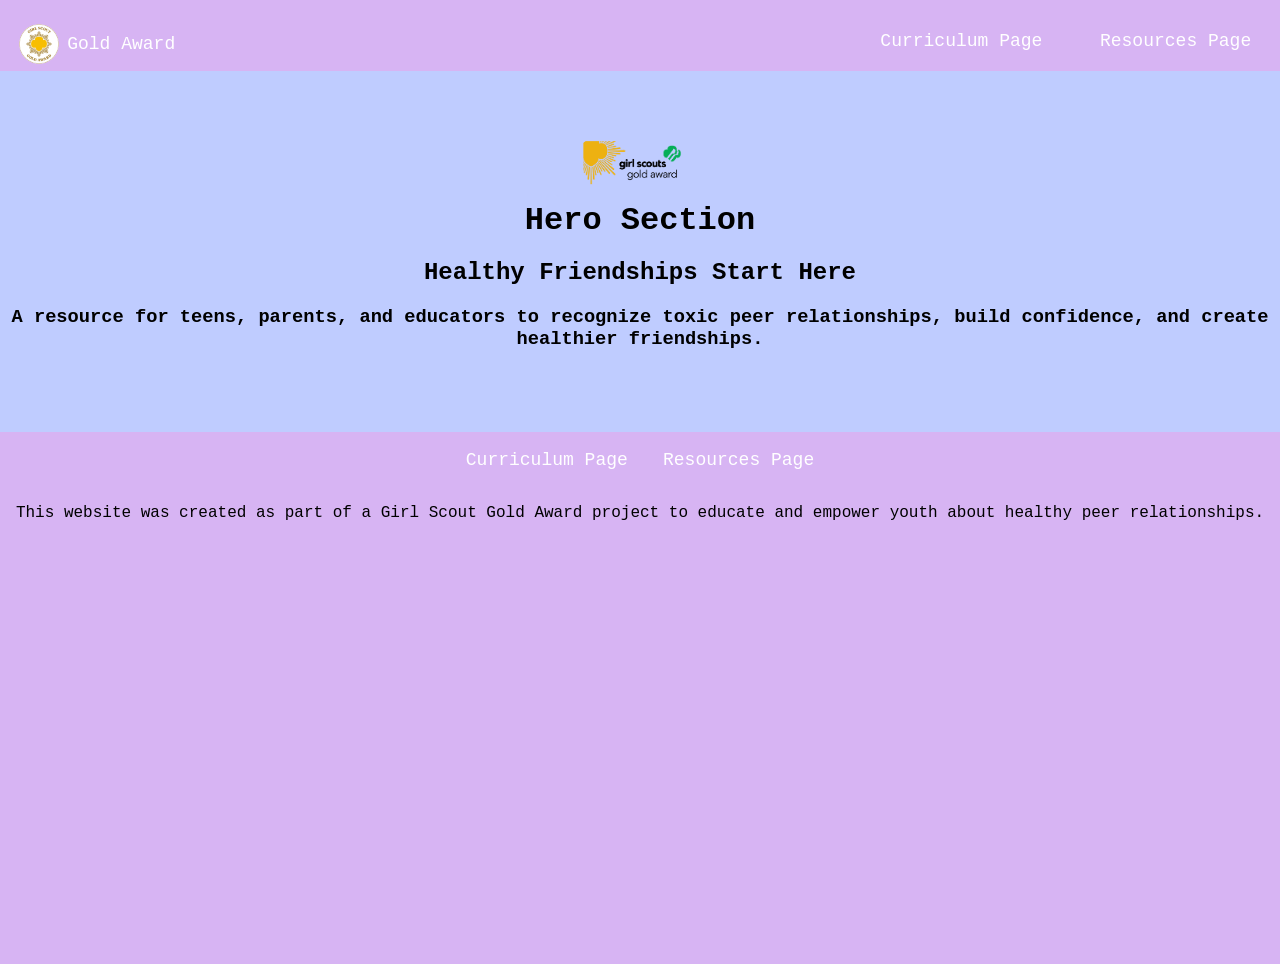
<file: index.html>
<!DOCTYPE html>
<html lang="en">
<link rel="stylesheet" href="stylesheet.css">
<head>
    <meta charset="UTF-8">
    <meta name="viewport" content="width=device-width, initial-scale=1.0">
    <title>Friendship 101</title>
</head>
<body>
    <div>
        <!-- Fixed Navigation Bar -->
        <nav>
            <!-- Home Button with Image Icon on the Left -->
            <a href="index.html" class="home-button">
                <img src="Images/HomePage/GoldAwardLogo.png" alt="Gold Award" class="home-icon"> Gold Award
            </a>
            <a href="Curriculum.html">Curriculum Page</a>
            <a href="Resources.html">Resources Page</a>
        </nav>
    </div>
    <div class="Header">
        <img src="Images/HomePage/GoldAwardRect.png" alt="Gold Award" class="profile-icon">

        <h1>Hero Section</h1>
        <h2>Healthy Friendships Start Here</h2>
        <h3>A resource for teens, parents, and educators to recognize toxic peer relationships, build confidence, and create healthier friendships.</h3>

    </div>

    <footer> 
        <br>
        <a href="Curriculum.html">Curriculum Page</a>
        <a href="Resources.html">Resources Page</a>
        <p><br>This website was created as part of a Girl Scout Gold Award project to educate and empower youth about healthy peer relationships.</p>
        <div class="footerRect"></div>
        </div>  
    </footer>
</body>
</html>
</file>
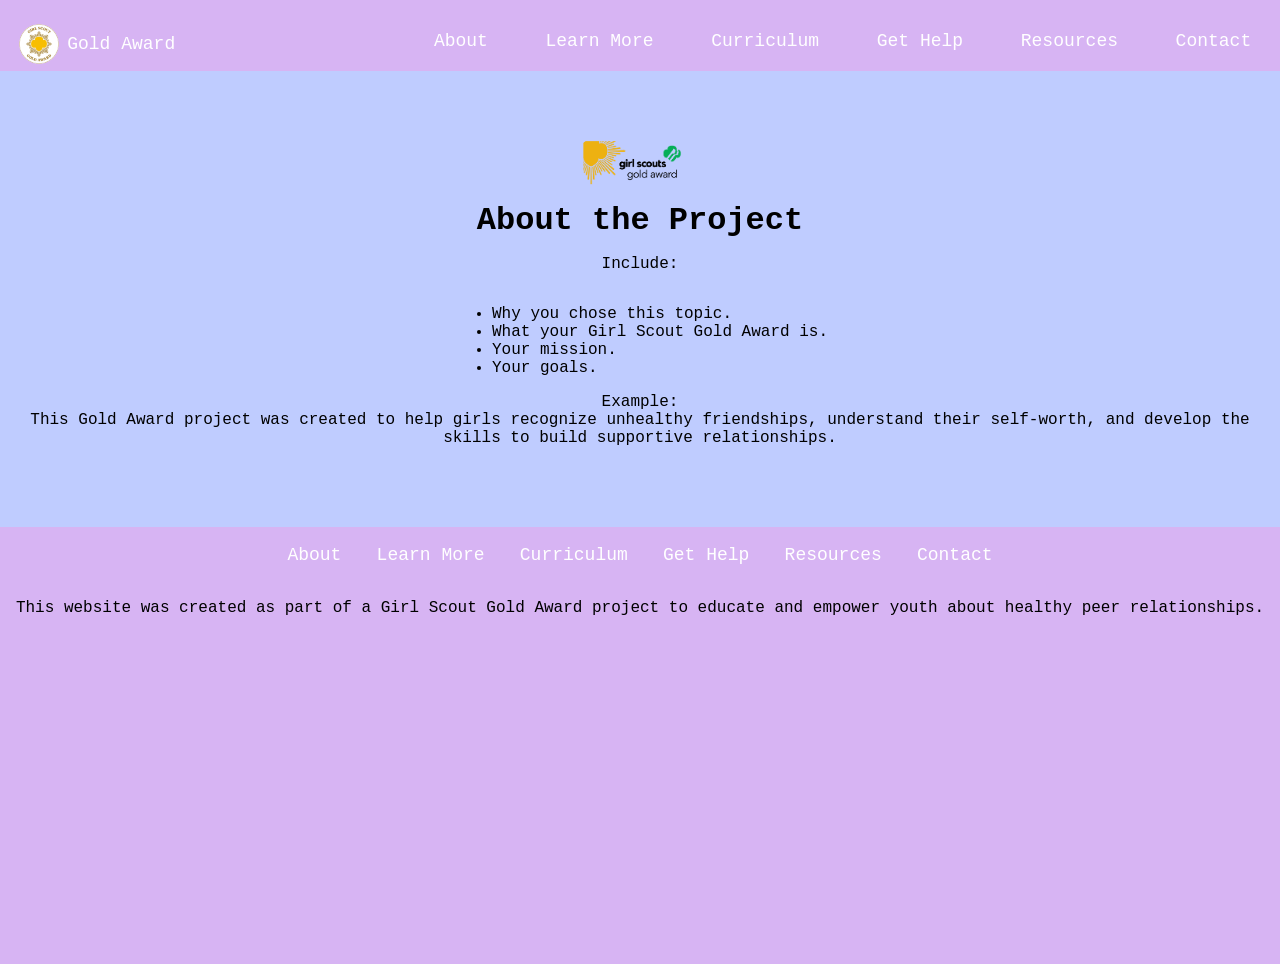
<file: About.html>
<!DOCTYPE html>
<html lang="en">
<link rel="stylesheet" href="stylesheet.css">
<head>
    <meta charset="UTF-8">
    <meta name="viewport" content="width=device-width, initial-scale=1.0">
    <title>About the Project Page</title>
</head>
<body>
    <div>
        <!-- Fixed Navigation Bar -->
        <nav>
            <!-- Home Button with Image Icon on the Left -->
            <a href="index.html" class="home-button">
                <img src="Images/HomePage/GoldAwardLogo.png" alt="Gold Award" class="home-icon"> Gold Award
            </a>
            <a href="About.html">About</a>
            <a href="LearnMore.html">Learn More</a>
            <a href="Curriculum.html">Curriculum</a>
            <a href="GetHelp.html">Get Help</a>
            <a href="Resources.html">Resources</a>
            <a href="Contact.html">Contact</a>
        </nav>
    </div>
    <div class="Header">
        <img src="Images/HomePage/GoldAwardRect.png" alt="Gold Award" class="profile-icon">

        <h1>About the Project</h1>
        <p>Include: <br>
            <ul>
                <li>Why you chose this topic. </li>
                <li>What your Girl Scout Gold Award is. </li>
                <li>Your mission.</li>
                <li>Your goals. </li>
            </ul>
            <br>Example: <br>
            This Gold Award project was created to help girls recognize unhealthy friendships, understand their self-worth, and develop the skills to build supportive relationships.
        </p>

    </div>

    <footer> 
        <br>
        <a href="About.html">About</a>
        <a href="LearnMore.html">Learn More</a>
        <a href="Curriculum.html">Curriculum</a>
        <a href="GetHelp.html">Get Help</a>
        <a href="Resources.html">Resources</a>
        <a href="Contact.html">Contact</a>
        <p><br>This website was created as part of a Girl Scout Gold Award project to educate and empower youth about healthy peer relationships.</p>
        <div class="footerRect"></div>
        </div>  
    </footer>
</body>
</html>
</file>
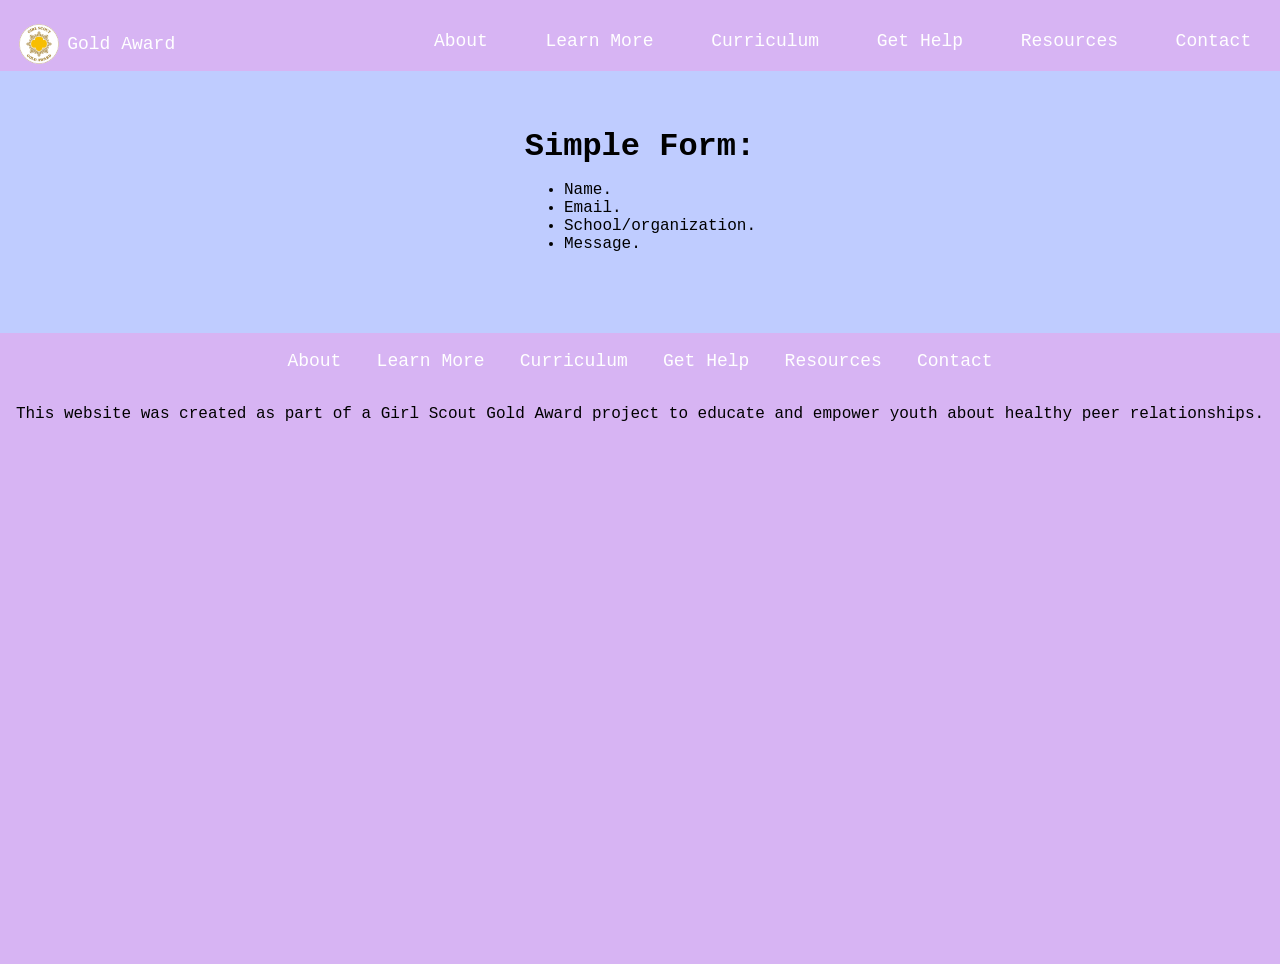
<file: Contact.html>
<!DOCTYPE html>
<html lang="en">
<link rel="stylesheet" href="stylesheet.css">
<head>
    <meta charset="UTF-8">
    <meta name="viewport" content="width=device-width, initial-scale=1.0">
    <title>Contact Page</title>
</head>
<body>
    <div>
        <!-- Fixed Navigation Bar -->
        <nav>
            <!-- Home Button with Image Icon on the Left -->
            <a href="index.html" class="home-button">
                <img src="Images/HomePage/GoldAwardLogo.png" alt="Gold Award" class="home-icon"> Gold Award
            </a>
            <a href="About.html">About</a>
            <a href="LearnMore.html">Learn More</a>
            <a href="Curriculum.html">Curriculum</a>
            <a href="GetHelp.html">Get Help</a>
            <a href="Resources.html">Resources</a>
            <a href="Contact.html">Contact</a>
        </nav>
    </div>
    <div class="Header">
        <h1>Simple Form:</h1>
        <ul>
            <li>Name. </li>
            <li>Email. </li>
            <li>School/organization. </li>
            <li>Message. </li>
        </ul>

    </div>

    <footer> 
        <br>
        <a href="About.html">About</a>
        <a href="LearnMore.html">Learn More</a>
        <a href="Curriculum.html">Curriculum</a>
        <a href="GetHelp.html">Get Help</a>
        <a href="Resources.html">Resources</a>
        <a href="Contact.html">Contact</a>
        <p><br>This website was created as part of a Girl Scout Gold Award project to educate and empower youth about healthy peer relationships.</p>
        <div class="footerRect"></div>
        </div>  
    </footer>
</body>
</html>
</file>
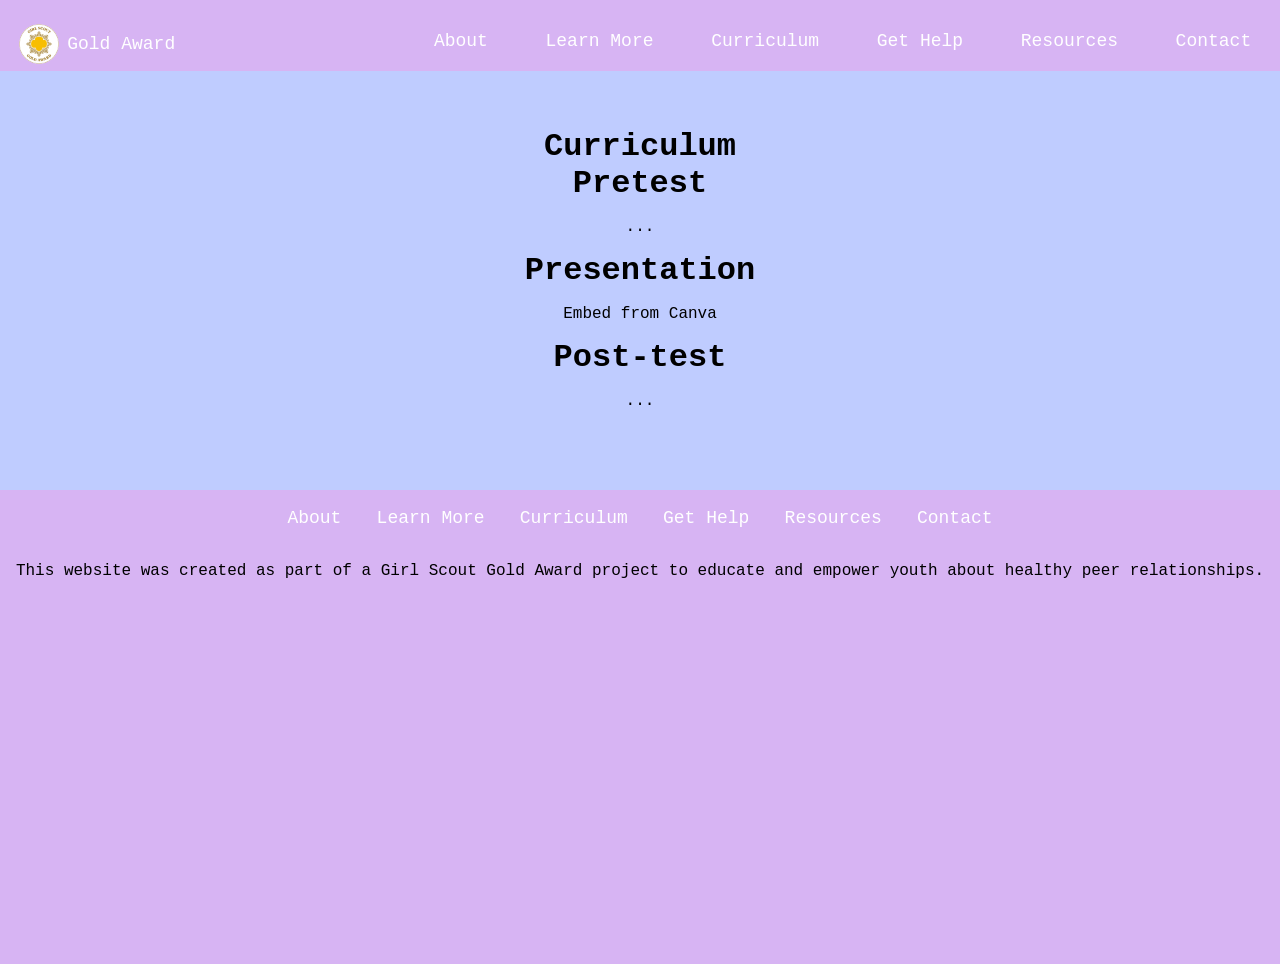
<file: Curriculum.html>
<!DOCTYPE html>
<html lang="en">
<link rel="stylesheet" href="stylesheet.css">
<head>
    <meta charset="UTF-8">
    <meta name="viewport" content="width=device-width, initial-scale=1.0">
    <title>Curriculum Page</title>
</head>
<body>
    <div>
        <!-- Fixed Navigation Bar -->
        <nav>
            <!-- Home Button with Image Icon on the Left -->
            <a href="index.html" class="home-button">
                <img src="Images/HomePage/GoldAwardLogo.png" alt="Gold Award" class="home-icon"> Gold Award
            </a>
            <a href="About.html">About</a>
            <a href="LearnMore.html">Learn More</a>
            <a href="Curriculum.html">Curriculum</a>
            <a href="GetHelp.html">Get Help</a>
            <a href="Resources.html">Resources</a>
            <a href="Contact.html">Contact</a>
        </nav>
    </div>
    <div class="Header">
        <h1>Curriculum</h1>
        <h1>Pretest</h1>
        <p>...</p>
        <h1>Presentation</h1>
        <p>Embed from Canva</p>
        <h1>Post-test</h1>
        <p>...</p>
    </div>

    <footer> 
        <br>
        <a href="About.html">About</a>
        <a href="LearnMore.html">Learn More</a>
        <a href="Curriculum.html">Curriculum</a>
        <a href="GetHelp.html">Get Help</a>
        <a href="Resources.html">Resources</a>
        <a href="Contact.html">Contact</a>
        <p><br>This website was created as part of a Girl Scout Gold Award project to educate and empower youth about healthy peer relationships.</p>
        <div class="footerRect"></div>
        </div>  
    </footer>
</body>
</html>
</file>
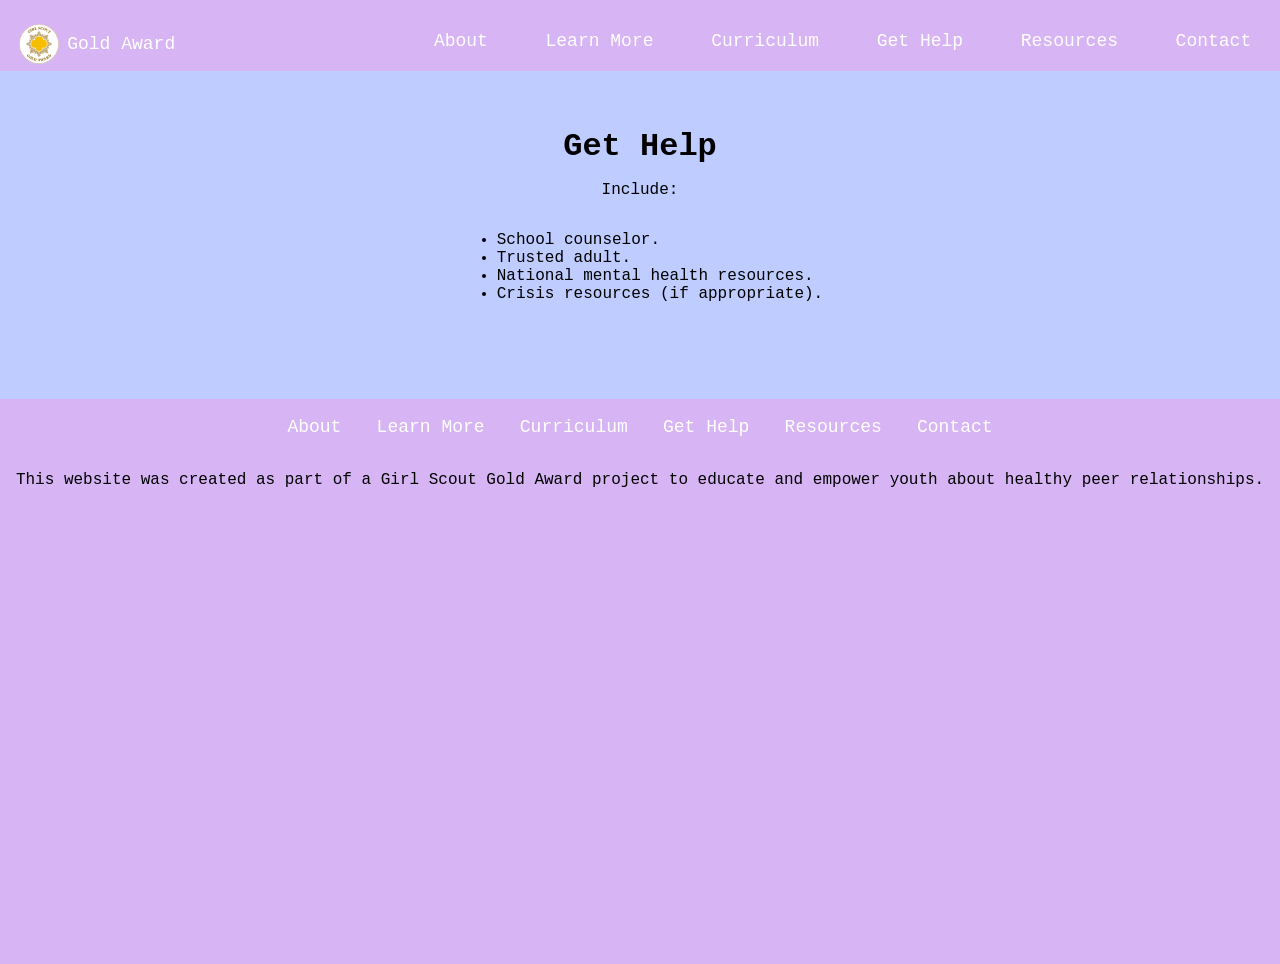
<file: GetHelp.html>
<!DOCTYPE html>
<html lang="en">
<link rel="stylesheet" href="stylesheet.css">
<head>
    <meta charset="UTF-8">
    <meta name="viewport" content="width=device-width, initial-scale=1.0">
    <title>Get Help Page</title>
</head>
<body>
    <div>
        <!-- Fixed Navigation Bar -->
        <nav>
            <!-- Home Button with Image Icon on the Left -->
            <a href="index.html" class="home-button">
                <img src="Images/HomePage/GoldAwardLogo.png" alt="Gold Award" class="home-icon"> Gold Award
            </a>
            <a href="About.html">About</a>
            <a href="LearnMore.html">Learn More</a>
            <a href="Curriculum.html">Curriculum</a>
            <a href="GetHelp.html">Get Help</a>
            <a href="Resources.html">Resources</a>
            <a href="Contact.html">Contact</a>
        </nav>
    </div>
    <div class="Header">
        <h1>Get Help</h1>
        <p>Include:
            <ul>
                <li>School counselor. </li>
                <li>Trusted adult. </li>
                <li>National mental health resources. </li>
                <li>Crisis resources (if appropriate). </li>
            </ul>
        </p>

    </div>

    <footer> 
        <br>
        <a href="About.html">About</a>
        <a href="LearnMore.html">Learn More</a>
        <a href="Curriculum.html">Curriculum</a>
        <a href="GetHelp.html">Get Help</a>
        <a href="Resources.html">Resources</a>
        <a href="Contact.html">Contact</a>
        <p><br>This website was created as part of a Girl Scout Gold Award project to educate and empower youth about healthy peer relationships.</p>
        <div class="footerRect"></div>
        </div>  
    </footer>
</body>
</html>
</file>
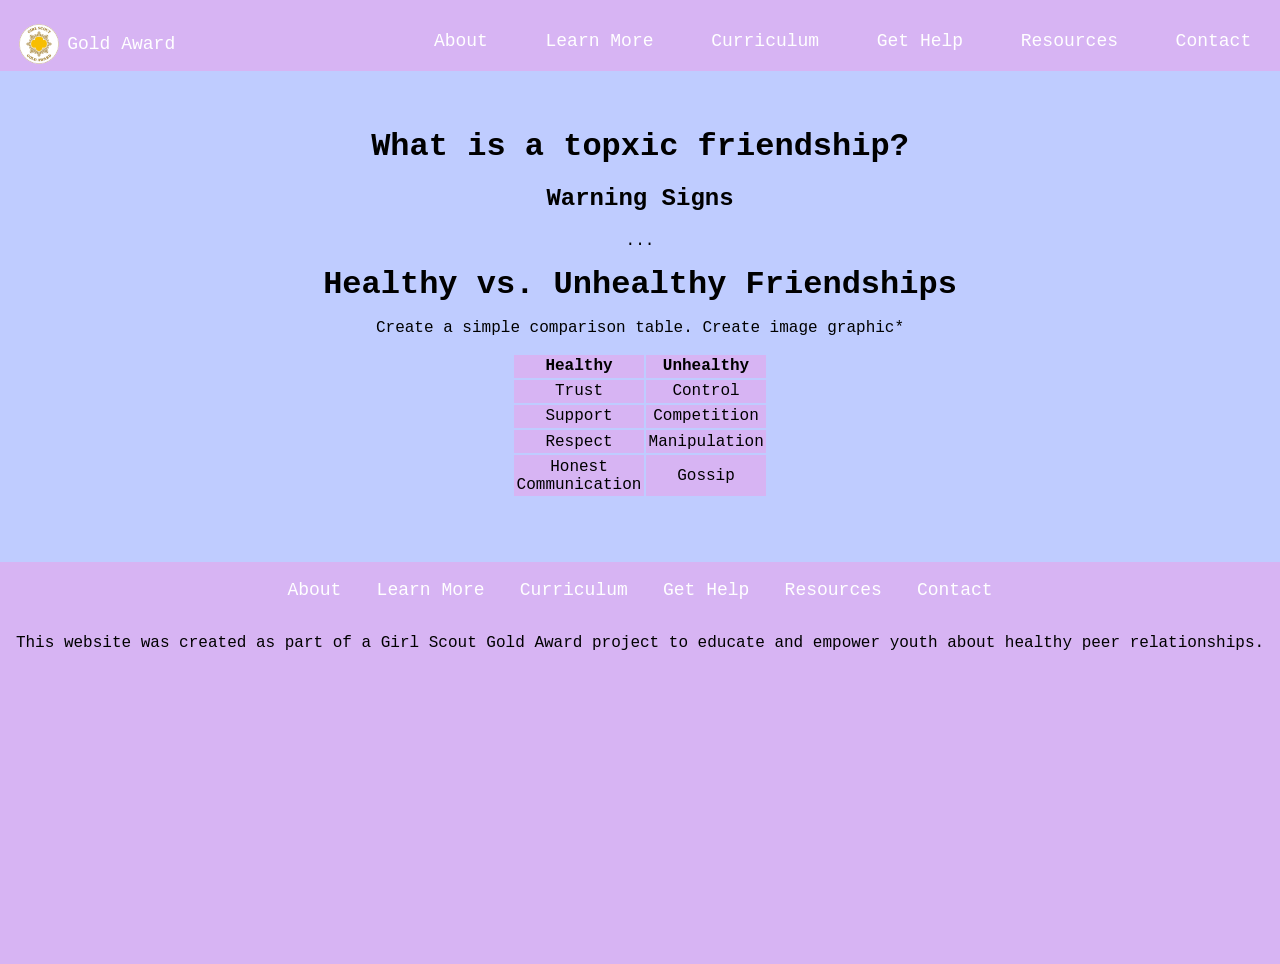
<file: LearnMore.html>
<!DOCTYPE html>
<html lang="en">
<link rel="stylesheet" href="stylesheet.css">
<head>
    <meta charset="UTF-8">
    <meta name="viewport" content="width=device-width, initial-scale=1.0">
    <title>Learn More Page</title>
</head>
<body>
    <div>
        <!-- Fixed Navigation Bar -->
        <nav>
            <!-- Home Button with Image Icon on the Left -->
            <a href="index.html" class="home-button">
                <img src="Images/HomePage/GoldAwardLogo.png" alt="Gold Award" class="home-icon"> Gold Award
            </a>
            <a href="About.html">About</a>
            <a href="LearnMore.html">Learn More</a>
            <a href="Curriculum.html">Curriculum</a>
            <a href="GetHelp.html">Get Help</a>
            <a href="Resources.html">Resources</a>
            <a href="Contact.html">Contact</a>
        </nav>
    </div>
    <div class="Header">
        <h1>What is a topxic friendship?</h1>
        <h2>Warning Signs</h2>
        <p>...</p>
        <h1>Healthy vs. Unhealthy Friendships</h1>
        <p>Create a simple comparison table. Create image graphic*</p>
        <table border="5"  style="margin: 0 auto; width: 20%; border-collapse: collapse; background-color: #D7B4F3;">
            <thead>
                <tr>
                    <th style="padding:1%; text-align: center;">Healthy</th>
                    <th style="padding:1%; text-align: center;">Unhealthy</th>
                </tr>
            </thead>
            <tbody>
                <tr>
                    <td style="padding: 1%;">Trust</td>
                    <td style="padding: 1%;">Control</td>
                </tr>
                <tr>
                    <td style="padding: 1%;">Support</td>
                    <td style="padding: 1%;">Competition</td>
                </tr>
                <tr>
                    <td style="padding: 1%;">Respect</td>
                    <td style="padding: 1%;">Manipulation</td>
                </tr>
                <tr>
                    <td style="padding: 1%;">Honest <br>Communication</td>
                    <td style="padding: 1%;">Gossip</td>
                </tr>
            </tbody>
        </table>

    </div>

    <footer> 
        <br>
        <a href="About.html">About</a>
        <a href="LearnMore.html">Learn More</a>
        <a href="Curriculum.html">Curriculum</a>
        <a href="GetHelp.html">Get Help</a>
        <a href="Resources.html">Resources</a>
        <a href="Contact.html">Contact</a>
        <p><br>This website was created as part of a Girl Scout Gold Award project to educate and empower youth about healthy peer relationships.</p>
        <div class="footerRect"></div>
        </div>  
    </footer>
</body>
</html>
</file>
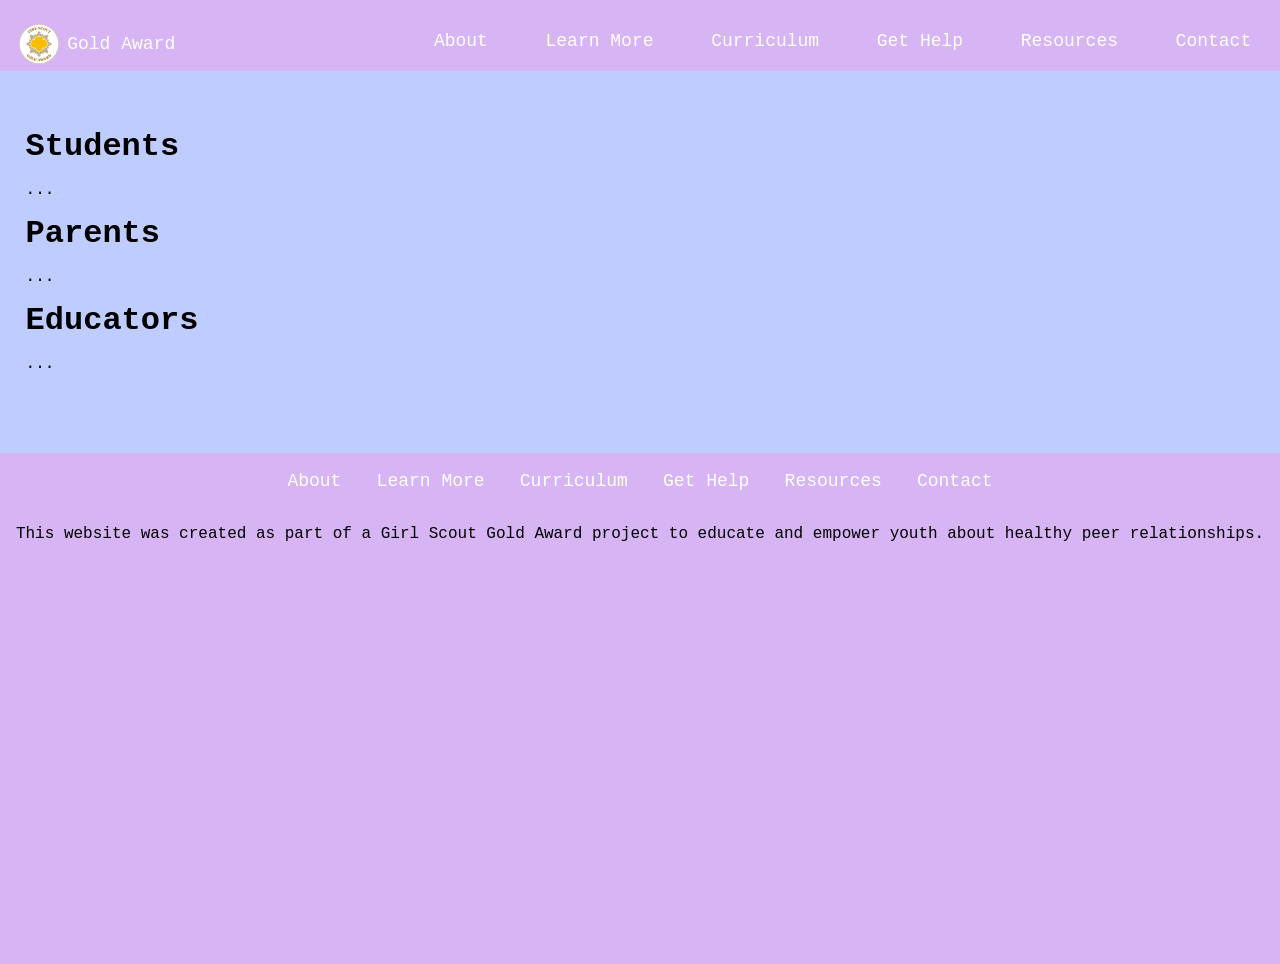
<file: Resources.html>
<!DOCTYPE html>
<html lang="en">
<link rel="stylesheet" href="stylesheet.css">
<head>
    <meta charset="UTF-8">
    <meta name="viewport" content="width=device-width, initial-scale=1.0">
    <title>Resources Page</title>
</head>
<body>
    <div>
        <!-- Fixed Navigation Bar -->
        <nav>
            <!-- Home Button with Image Icon on the Left -->
            <a href="index.html" class="home-button">
                <img src="Images/HomePage/GoldAwardLogo.png" alt="Gold Award" class="home-icon"> Gold Award
            </a>
            <a href="About.html">About</a>
            <a href="LearnMore.html">Learn More</a>
            <a href="Curriculum.html">Curriculum</a>
            <a href="GetHelp.html">Get Help</a>
            <a href="Resources.html">Resources</a>
            <a href="Contact.html">Contact</a>
        </nav>
    </div>
    <div class="Header">
        <h1 style="text-align: left; padding-left: 2%;">Students</h1>
        <p style="text-align: left; padding-left: 2%;">...</p>
        <h1 style="text-align: left; padding-left: 2%;">Parents</h1>
        <p style="text-align: left; padding-left: 2%;">...</p>
        <h1 style="text-align: left; padding-left: 2%;">Educators</h1>
        <p style="text-align: left; padding-left: 2%;">...</p>
    </div>

    <footer> 
        <br>
        <a href="About.html">About</a>
        <a href="LearnMore.html">Learn More</a>
        <a href="Curriculum.html">Curriculum</a>
        <a href="GetHelp.html">Get Help</a>
        <a href="Resources.html">Resources</a>
        <a href="Contact.html">Contact</a>
        <p><br>This website was created as part of a Girl Scout Gold Award project to educate and empower youth about healthy peer relationships.</p>
        <div class="footerRect"></div>
        </div>  
    </footer>
</body>
</html>
</file>
<file: stylesheet.css>
:root {
  --primary-color: #D7B4F3;
  --accent-color: #bfccff;
  --text-color: #000000;
}

/* Basic Reset */
body, h1, nav {
    margin: 0;
    padding: 0;
    text-align: center;
    font-family:'Courier New', Courier, sans-serif;
}

/* Adds padding to the body to ensure content isn't hidden behind the navbar */
body {
    padding-top: 5%;  /* Adjust this value based on the height of your navbar */
    min-height: 100vh;  /* Ensure the page content fills at least the height of the viewport */
    background-color: var(--primary-color);
}

/* Wrapper for all content */
.Header {
    background-color: var(--accent-color);
    padding-block: 5%;  /* Adjust based on the height of your nav */
    color: var(--text-color);
}

/* Styling for the navigation bar */
nav {
    position: fixed;
    top: 2%;
    left: 0;
    width: 100%;
    background-color: var(--primary-color);
    display: flex;
    justify-content: right;
    z-index: 1000;
}

/* Styling for the buttons in the navigation bar */
nav a {
    color: rgb(255, 255, 255);
    font-size: large;
    text-decoration: none;
    margin: 0 1.25%;
    padding: 1% 1%;
    border-radius: 5%;
    transition: background-color 0.3s ease;
}

/* Change the background color when hovering over a button */
nav a:hover {
    background-color: var(--accent-color);
    color: #000000;
    font-weight: bold;
}

footer {
    width: 100%;
    background-color: var(--primary-color);
    display: block;
    justify-content: center;
    z-index: 1000;
}

footer a {
    color: rgb(255, 255, 255);
    font-size: large;
    text-decoration: none;
    margin: 0 0.5%;
    padding: 0.5% 0.5%;
    border-radius: 5px;
    transition: background-color 0.3s ease;
}

/* Change the background color when hovering over a button */
footer a:hover {
    background-color: var(--accent-color);
    color: #000000;
    font-weight: bold;
}

.footerRect {
    width: 100vw;         /* Spans 100% of the viewport width */
    height: 10%;        /* Set your preferred height */
    background-color: var(--accent-color); /* Set your preferred color */
}

/* Flexbox Container */
.ImageRow {
    padding-top: 80px;
    padding-bottom: 100px;
    display: flex;  /* Arrange images in a row */
    gap: 10px;  /* Optional: Adds space between the images */
    justify-content: center;  /* Optional: Centers the images horizontally */
    background-color: var(--primary-color);
}

.ImageGrid {
    padding-top: 80px;
    padding-bottom: 100px;
    display: grid;
    grid-template-columns: repeat(4, 1fr);  /* Creates a responsive grid */
    gap: 10px;  /* Adds space between images */
    justify-items: center;  /* Centers the images within each grid cell */
    background-color: var(--primary-color);
}

/* Styling for individual images */
.image {
    width: 500px;  /* Set the width of each image */
    height: auto;  /* Maintain the aspect ratio of the image */
    border-radius: 8px;  /* Optional: Adds rounded corners to the images */
}

/* Home Button Styling */
.home-button {
    color: white;
    text-decoration: none;
    margin-right: auto;  /* Push the Home button to the left */
    padding: 0.5% 0.25%;
    font-size: 18px;
    display: flex;
    align-items: center;  /* Vertically align icon and text */
    border-radius: 5px;
    transition: background-color 0.3s ease;
}

.home-icon {
    width: 40px;  /* Set the size of the image (make sure width and height are the same) */
    height: 40px;
    margin-right: 8px;  /* Space between the image and the text */
    border-radius: 50%;  /* Makes the image circular */
    object-fit: cover;  /* Ensures the image covers the area properly without distortion */
}

.profile-icon {
    width: 10%;  /* Set the size of the image (make sure width and height are the same) */
    height: 10%;
    margin-right: 8px;  /* Space between the image and the text */
    border-radius: 50%;  /* Makes the image circular */
    object-fit: cover;  /* Ensures the image covers the area properly without distortion */
}

ul {
  display: inline-block; /* Shrinks the container to the width of the content */
  text-align: left;      /* Keeps the bullets perfectly aligned with the text */
}

table, th, td {
    border: 2px solid var(--accent-color); /* Sets width, line style, and color */
}
</file>
